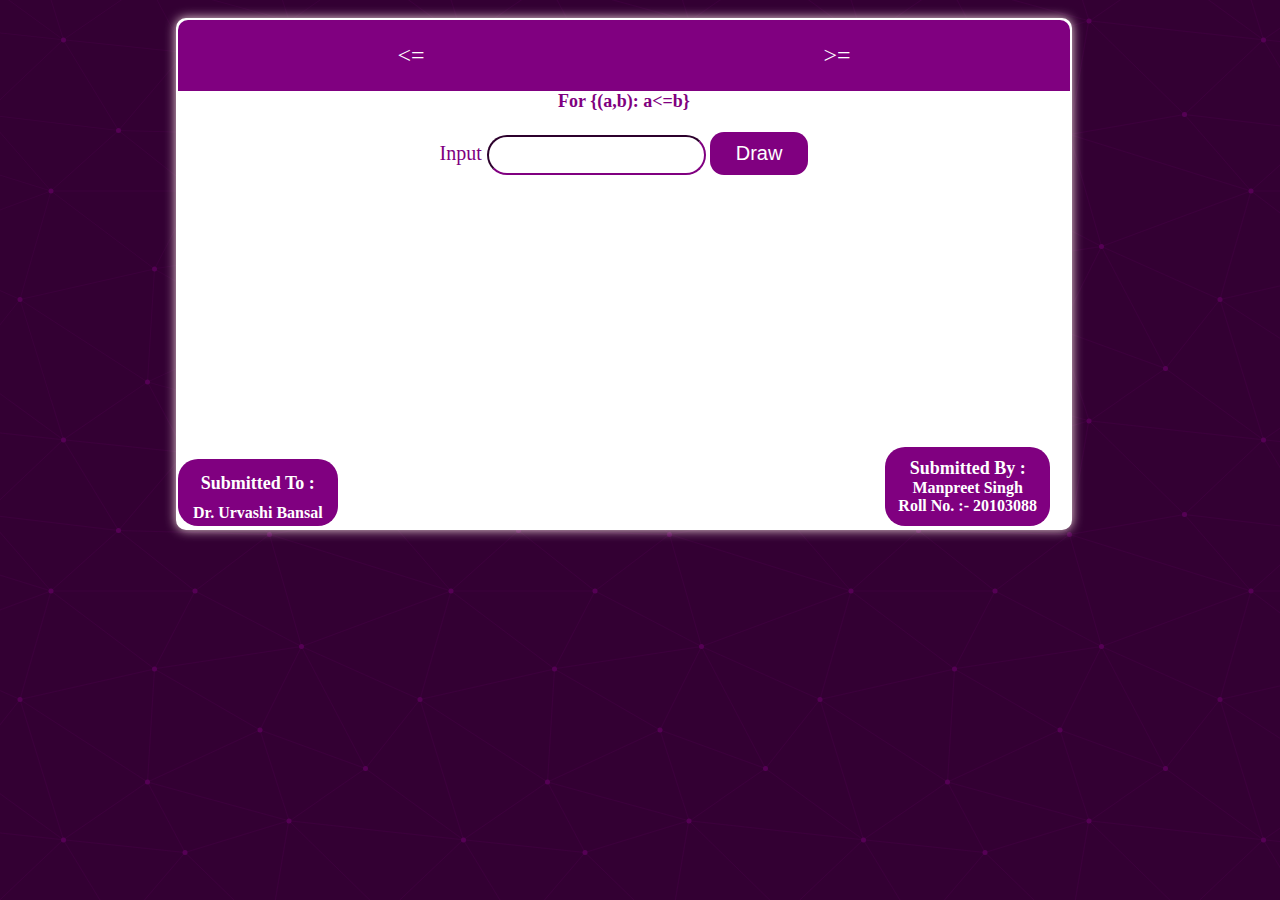
<file: index.html>
<!DOCTYPE html>
<html lang="en">
<head>
    <meta charset="UTF-8">
    <meta http-equiv="X-UA-Compatible" content="IE=edge">
    <meta name="viewport" content="width=device-width, initial-scale=1.0">
    <title>Hasse's Diagrams</title>
    <script src="script.js" defer></script>
    <link rel="stylesheet" href="style.css">
    <link rel="stylesheet" href="https://pro.fontawesome.com/releases/v5.10.0/css/all.css" integrity="sha384-AYmEC3Yw5cVb3ZcuHtOA93w35dYTsvhLPVnYs9eStHfGJvOvKxVfELGroGkvsg+p" crossorigin="anonymous"/>
</head>
<body>
    <!-- background -->
    <svg xmlns='http://www.w3.org/2000/svg' width='400' height='400' viewBox='0 0 800 800'><rect fill='#330033' width='800' height='800'/><g fill='none' stroke='#404' stroke-width='1'><path d='M769 229L1037 260.9M927 880L731 737 520 660 309 538 40 599 295 764 126.5 879.5 40 599-197 493 102 382-31 229 126.5 79.5-69-63'/><path d='M-31 229L237 261 390 382 603 493 308.5 537.5 101.5 381.5M370 905L295 764'/><path d='M520 660L578 842 731 737 840 599 603 493 520 660 295 764 309 538 390 382 539 269 769 229 577.5 41.5 370 105 295 -36 126.5 79.5 237 261 102 382 40 599 -69 737 127 880'/><path d='M520-140L578.5 42.5 731-63M603 493L539 269 237 261 370 105M902 382L539 269M390 382L102 382'/><path d='M-222 42L126.5 79.5 370 105 539 269 577.5 41.5 927 80 769 229 902 382 603 493 731 737M295-36L577.5 41.5M578 842L295 764M40-201L127 80M102 382L-261 269'/></g><g fill='#505'><circle cx='769' cy='229' r='5'/><circle cx='539' cy='269' r='5'/><circle cx='603' cy='493' r='5'/><circle cx='731' cy='737' r='5'/><circle cx='520' cy='660' r='5'/><circle cx='309' cy='538' r='5'/><circle cx='295' cy='764' r='5'/><circle cx='40' cy='599' r='5'/><circle cx='102' cy='382' r='5'/><circle cx='127' cy='80' r='5'/><circle cx='370' cy='105' r='5'/><circle cx='578' cy='42' r='5'/><circle cx='237' cy='261' r='5'/><circle cx='390' cy='382' r='5'/></g>
    
        <div class="container">
            <nav class="navbar">
                <a href="/"><li><=</li></a>
                <a href="greaterthan.html"><li>>=</li></a>
            </nav>

            <div class="working_area">
                <h3>For {(a,b): a<=b}</h3>

                <div class="input_div">
                    <label for="input">Input </label>
                    <input type="text" name="input">
                    <button type="submit" class="btn">Draw</button>
                </div>
                <div class="parent">
                    
                </div>
            </div>

            <div class="name_box1">
                <h3>Submitted To :</h3>
                <h4>Dr. Urvashi Bansal</h4>
            </div>
            <div class="name_box2">
                <h3>Submitted By :</h3>
                <h4>Manpreet Singh</h4>
                <h4>Roll No. :- 20103088</h4>
            </div>
        </div>


    </svg>

   
</body>
</html>
</file>
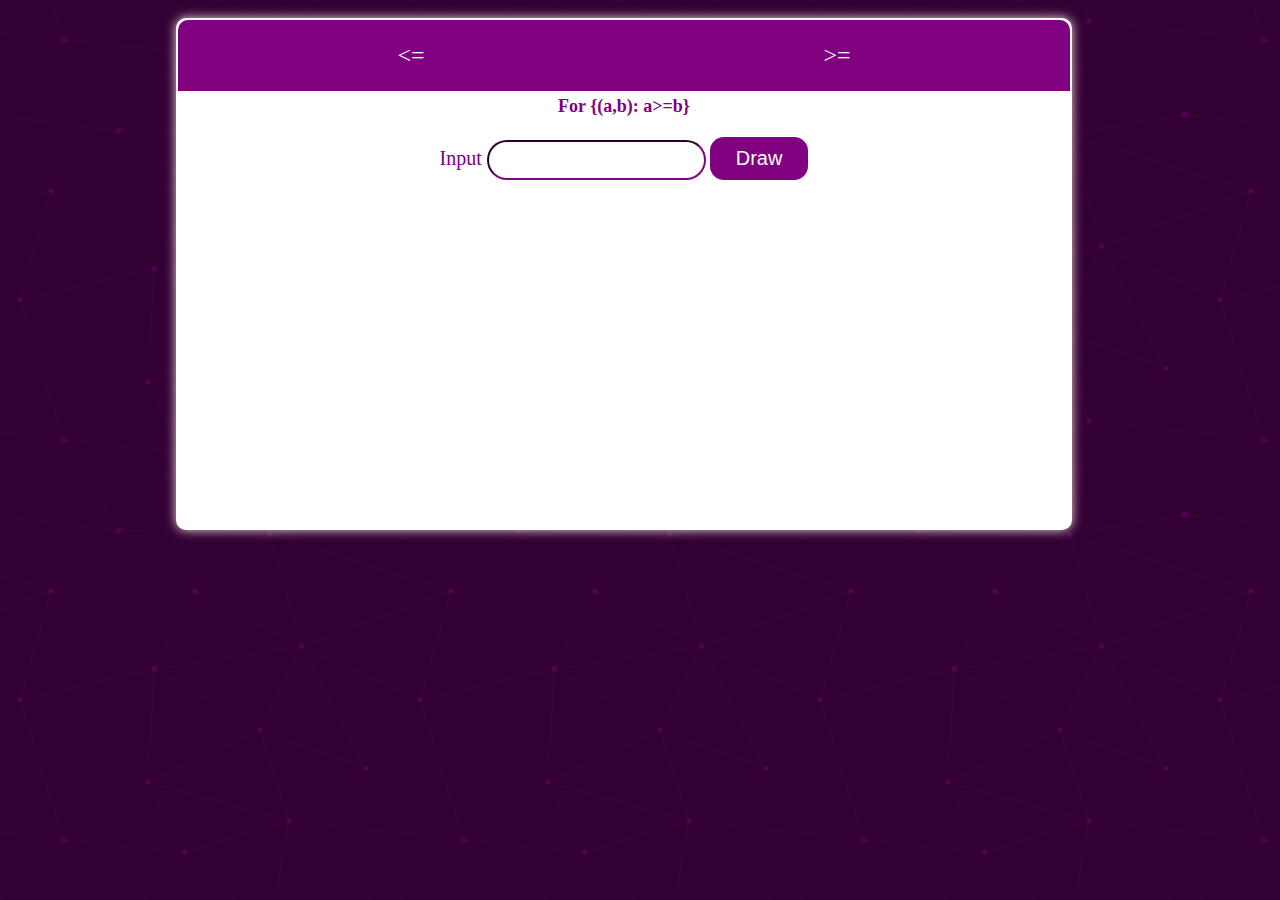
<file: greaterThan.html>
<!DOCTYPE html>
<html lang="en">
<head>
    <meta charset="UTF-8">
    <meta http-equiv="X-UA-Compatible" content="IE=edge">
    <meta name="viewport" content="width=device-width, initial-scale=1.0">
    <title>Hasse's Diagrams</title>
    <!-- <script src="script.js" defer></script> -->
    <link rel="stylesheet" href="style.css">
    <link rel="stylesheet" href="https://pro.fontawesome.com/releases/v5.10.0/css/all.css" integrity="sha384-AYmEC3Yw5cVb3ZcuHtOA93w35dYTsvhLPVnYs9eStHfGJvOvKxVfELGroGkvsg+p" crossorigin="anonymous"/>
</head>
<body>
    <!-- background -->
    <svg xmlns='http://www.w3.org/2000/svg' width='400' height='400' viewBox='0 0 800 800'><rect fill='#330033' width='800' height='800'/><g fill='none' stroke='#404' stroke-width='1'><path d='M769 229L1037 260.9M927 880L731 737 520 660 309 538 40 599 295 764 126.5 879.5 40 599-197 493 102 382-31 229 126.5 79.5-69-63'/><path d='M-31 229L237 261 390 382 603 493 308.5 537.5 101.5 381.5M370 905L295 764'/><path d='M520 660L578 842 731 737 840 599 603 493 520 660 295 764 309 538 390 382 539 269 769 229 577.5 41.5 370 105 295 -36 126.5 79.5 237 261 102 382 40 599 -69 737 127 880'/><path d='M520-140L578.5 42.5 731-63M603 493L539 269 237 261 370 105M902 382L539 269M390 382L102 382'/><path d='M-222 42L126.5 79.5 370 105 539 269 577.5 41.5 927 80 769 229 902 382 603 493 731 737M295-36L577.5 41.5M578 842L295 764M40-201L127 80M102 382L-261 269'/></g><g fill='#505'><circle cx='769' cy='229' r='5'/><circle cx='539' cy='269' r='5'/><circle cx='603' cy='493' r='5'/><circle cx='731' cy='737' r='5'/><circle cx='520' cy='660' r='5'/><circle cx='309' cy='538' r='5'/><circle cx='295' cy='764' r='5'/><circle cx='40' cy='599' r='5'/><circle cx='102' cy='382' r='5'/><circle cx='127' cy='80' r='5'/><circle cx='370' cy='105' r='5'/><circle cx='578' cy='42' r='5'/><circle cx='237' cy='261' r='5'/><circle cx='390' cy='382' r='5'/></g>
    
        <div class="container">
            <nav class="navbar">
                <a href="/"><li><=</li></a>
                <a href="greaterthan.html"><li>>=</li></a>
            </nav>

            <div class="working_area">
                <h3 style="margin-top: 5px;">For {(a,b): a>=b}</h3>
                <div class="input_div">
                    <label for="input">Input </label>
                    <input type="text" name="input">
                    <button type="submit" class="btn">Draw</button>
                </div>
                <div class="parent">
                    
                </div>
            </div>
        </div>
    </svg>
    <script>
        let parent = document.getElementsByClassName("parent")[0];
let elems=[];

let input = document.querySelector("input");

const getInput = ()=>{
    let value = input.value;
    console.log(value);
    let arr= [];
    arr = value.split(",");
    for(let i=0; i<arr.length; i++){
        arr[i] = parseInt(arr[i]);
    }
    arr = arr.sort(function(a, b){return a-b});

    return arr;
}

const btn = document.querySelector("button");

btn.addEventListener("click", ()=>{
    arr = getInput();
    console.log(arr);
    draw(arr);
})

function draw(arr) {
    for(let i=0; i<arr.length; i++){
        let new_elem = document.createElement("div");
        new_elem.innerHTML = arr[i];
        new_elem.classList.add("node");
        if(i != arr.length-1){
            let elem = document.createElement("div");
            elem.innerHTML = `<i class="fas fa-arrow-up arrows"></i>`;
            new_elem.append(elem);
        }
        parent.appendChild(new_elem);
        elems.push(new_elem);
        parent.style.display = "block";
    }

    let str = document.createElement("h3");
    str.innerText = "Hasse's Diagram (>=)";
    parent.appendChild(str);
}
    </script>
   
</body>
</html>
</file>
<file: style.css>
/* for background */
body{
    background-color: #330033;
    background-image: url("data:image/svg+xml,%3Csvg xmlns='http://www.w3.org/2000/svg' width='400' height='400' viewBox='0 0 800 800'%3E%3Cg fill='none' stroke='%23404' stroke-width='1'%3E%3Cpath d='M769 229L1037 260.9M927 880L731 737 520 660 309 538 40 599 295 764 126.5 879.5 40 599-197 493 102 382-31 229 126.5 79.5-69-63'/%3E%3Cpath d='M-31 229L237 261 390 382 603 493 308.5 537.5 101.5 381.5M370 905L295 764'/%3E%3Cpath d='M520 660L578 842 731 737 840 599 603 493 520 660 295 764 309 538 390 382 539 269 769 229 577.5 41.5 370 105 295 -36 126.5 79.5 237 261 102 382 40 599 -69 737 127 880'/%3E%3Cpath d='M520-140L578.5 42.5 731-63M603 493L539 269 237 261 370 105M902 382L539 269M390 382L102 382'/%3E%3Cpath d='M-222 42L126.5 79.5 370 105 539 269 577.5 41.5 927 80 769 229 902 382 603 493 731 737M295-36L577.5 41.5M578 842L295 764M40-201L127 80M102 382L-261 269'/%3E%3C/g%3E%3Cg fill='%23505'%3E%3Ccircle cx='769' cy='229' r='5'/%3E%3Ccircle cx='539' cy='269' r='5'/%3E%3Ccircle cx='603' cy='493' r='5'/%3E%3Ccircle cx='731' cy='737' r='5'/%3E%3Ccircle cx='520' cy='660' r='5'/%3E%3Ccircle cx='309' cy='538' r='5'/%3E%3Ccircle cx='295' cy='764' r='5'/%3E%3Ccircle cx='40' cy='599' r='5'/%3E%3Ccircle cx='102' cy='382' r='5'/%3E%3Ccircle cx='127' cy='80' r='5'/%3E%3Ccircle cx='370' cy='105' r='5'/%3E%3Ccircle cx='578' cy='42' r='5'/%3E%3Ccircle cx='237' cy='261' r='5'/%3E%3Ccircle cx='390' cy='382' r='5'/%3E%3C/g%3E%3C/svg%3E");
}

*{
    padding: 0;margin: 0;box-sizing: border-box;
}
.container{
    border: 2px solid white;
    width: 70vw;
    height: 40vw;
    position: absolute;
    border-radius: 10px;
    box-shadow: 0px 0px 11px 0px #f2dcdc;
    top: 18px;
    background-color: white;
    margin: auto;
    left: 11rem;
}

nav{
    display: flex;
    background-color: purple;
    border-radius: 10px;
    border-bottom-left-radius: 0;
    border-bottom-right-radius: 0;
    padding: 20px;
    color: white;
    justify-content: space-around;
}
li {
    list-style: none;
    color: white;
    padding: 2px 10px;
    transition: 1s all;
    border-radius: 10px;
    font-size: 24px;
}
a{
    text-decoration: none;
    
}

li:hover{
    background-color: white;
    color: purple;

}

.node{
    background-color: purple;
    border-radius: 43%;
    color: white;
    width: 32px;
    height: 28px;
    text-align: center;
    margin: 20px 0;

}

#myCanvas{
    width: 100%;
    height: 100%;
}

.parent{
    /* position: absolute; */
    top: 30px;
    align-items: center;
    width: 179px;
    justify-content: center;
    display: none;
    display: flex;
    flex-direction: column;
}

.working_area{
    display: flex;
    /* border: 2px solid black; */
    flex-direction: column;
    align-items: center;
    width: 100%;
    
    height: 85%;
}

.btn {
    background: purple;
    padding: 10px 26px;
    cursor: pointer;
    outline: none;
    border-radius: 14px;
    color: white;
    font-size: 20px;
    border: 0;
}

label{
    font-size: 20px;
    color: purple;
}
.input_div{
    margin-top: 20px;
}

input {
    font-size: 16px;
    border-radius: 20px;
    outline: none;

    border-color: purple;
    padding: 9px 4px;
}


.arrows{
    color: purple !important;
    font-size: 34px !important;
    margin-top: 3px !important;
    color: black !important;
    font-weight: 500 !important;
}

h3{
    font-size: 18px;
    font-family: 'Times New Roman', Times, serif;
    color: purple;
}

.name_box1, .name_box2{
        /* border: 2px solid red; */
        bottom: 2px;
        position: absolute;
        background: purple;
        color: white;
        border-radius: 20px;
        display: flex;
        flex-direction: column;
        align-items: center;
        justify-content: center;
        padding: 4px 15px;
}

.name_box1 h3, .name_box2 h3{
    color: white;
    text-align: center;
}

.name_box2{
    right: 20px;
    padding: 11px 13px;
}

.name_box1 h3{
    margin: 10px 2px;
}
</file>
